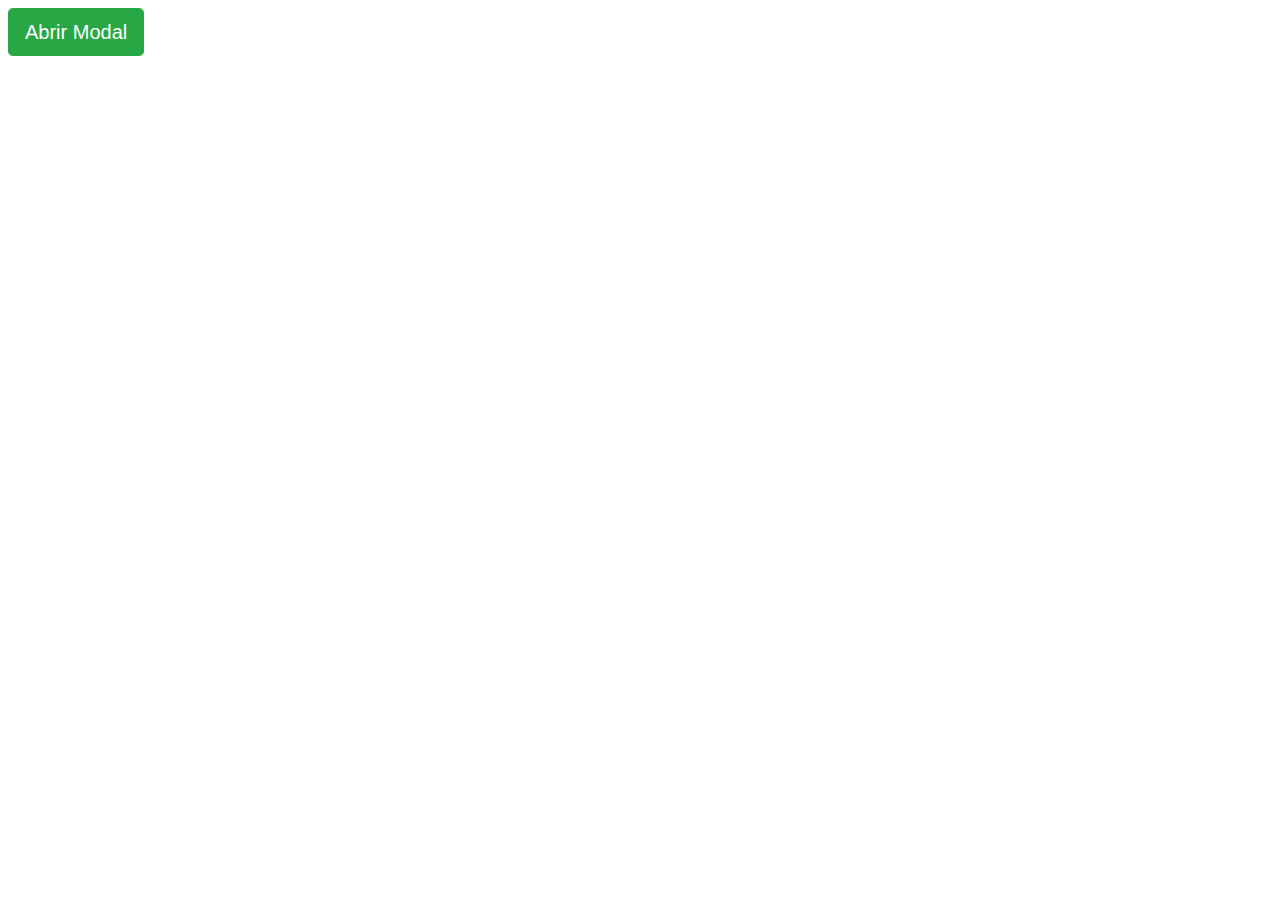
<file: app/templates/modal.html>
<html lang="pt-br">
  <head>

    <!-- Bootstrap CSS -->
    <link rel="stylesheet" href="https://stackpath.bootstrapcdn.com/bootstrap/4.3.1/css/bootstrap.min.css" 
    integrity="sha384-ggOyR0iXCbMQv3Xipma34MD+dH/1fQ784/j6cY/iJTQUOhcWr7x9JvoRxT2MZw1T" crossorigin="anonymous">
    <!-- Bootstrap CSS -->
    <link rel="stylesheet" href="https://stackpath.bootstrapcdn.com/bootstrap/4.3.1/css/bootstrap.min.css" integrity="sha384-ggOyR0iXCbMQv3Xipma34MD+dH/1fQ784/j6cY/iJTQUOhcWr7x9JvoRxT2MZw1T" crossorigin="anonymous">
    <title>Modal em Bootstrap | HomeHost</title>

  </head>
  <body>
    <!-- Botão que irá abrir o modal -->
    <button type="button" class="btn btn-success btn-lg mt-2 ml-2" data-toggle="modal" data-target="#meuModal">Abrir Modal</button>

    <!-- Modal -->
   

    <!-- Optional JavaScript -->
    <!-- jQuery first, then Popper.js, then Bootstrap JS -->
    <script src="https://code.jquery.com/jquery-3.3.1.slim.min.js" integrity="sha384-q8i/X+965DzO0rT7abK41JStQIAqVgRVzpbzo5smXKp4YfRvH+8abtTE1Pi6jizo" crossorigin="anonymous"></script>
    <script src="https://cdnjs.cloudflare.com/ajax/libs/popper.js/1.14.7/umd/popper.min.js" integrity="sha384-UO2eT0CpHqdSJQ6hJty5KVphtPhzWj9WO1clHTMGa3JDZwrnQq4sF86dIHNDz0W1" crossorigin="anonymous"></script>
    <script src="https://stackpath.bootstrapcdn.com/bootstrap/4.3.1/js/bootstrap.min.js" integrity="sha384-JjSmVgyd0p3pXB1rRibZUAYoIIy6OrQ6VrjIEaFf/nJGzIxFDsf4x0xIM+B07jRM" crossorigin="anonymous"></script>
  </body>
</html>
</file>
